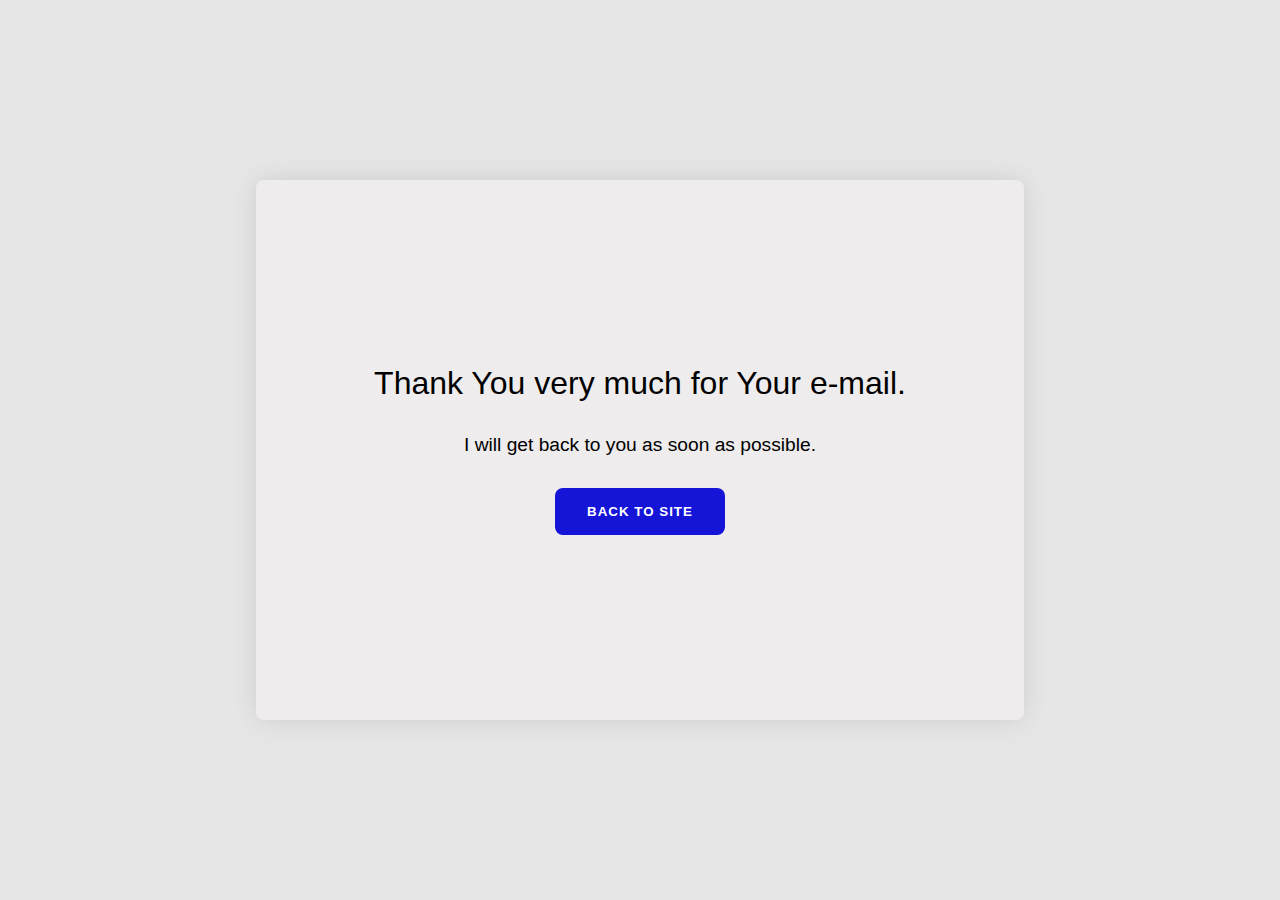
<file: thanks.html>
<!DOCTYPE html>
<html lang="en">
  <head>
    <meta charset="UTF-8" />
    <meta http-equiv="X-UA-Compatible" content="IE=edge" />
    <meta name="viewport" content="width=device-width, initial-scale=1.0" />
    <link rel="stylesheet" href="css/main.css" />
    <title>Thank You</title>
  </head>
  <body class="thank">
    <div class="thanks">
      <div class="title">Thank You very much for Your e-mail.</div>
      <div class="info">I will get back to you as soon as possible.</div>
      <button class="back">
        <a target="_blank" href="https://sylwesterwebdev.github.io/Portfolio/">
          BAck to Site</a
        >
      </button>
    </div>
    <!-- <script src="./js/main.js"></script> -->
  </body>
</html>
</file>
<file: css/main.css>
* {
  margin: 0;
  padding: 0;
  -webkit-box-sizing: border-box;
          box-sizing: border-box;
  font-family: "Source Sans Pro", sans-serif;
}

body {
  z-index: 10;
  display: -webkit-box;
  display: -ms-flexbox;
  display: flex;
  -webkit-box-orient: vertical;
  -webkit-box-direction: normal;
      -ms-flex-direction: column;
          flex-direction: column;
  -webkit-box-align: center;
      -ms-flex-align: center;
          align-items: center;
  background-color: rgb(245, 245, 245);
}

.hero-shadow {
  position: absolute;
  top: 0;
  left: 0;
  width: 100%;
  height: 100%;
  background-color: rgba(0, 0, 0, 0.6);
  z-index: -1;
}

.projects {
  padding: 2rem;
  display: -webkit-box;
  display: -ms-flexbox;
  display: flex;
  -webkit-box-pack: justify;
      -ms-flex-pack: justify;
          justify-content: space-between;
  -webkit-box-align: center;
      -ms-flex-align: center;
          align-items: center;
  -webkit-box-orient: vertical;
  -webkit-box-direction: normal;
      -ms-flex-direction: column;
          flex-direction: column;
  width: 100%;
  z-index: 10;
  background-color: #fff;
}
.projects__heading {
  text-align: center;
  display: -webkit-box;
  display: -ms-flexbox;
  display: flex;
  height: 20%;
  -webkit-box-pack: center;
      -ms-flex-pack: center;
          justify-content: center;
  -webkit-box-align: center;
      -ms-flex-align: center;
          align-items: center;
  -webkit-box-orient: vertical;
  -webkit-box-direction: normal;
      -ms-flex-direction: column;
          flex-direction: column;
  text-align: center;
}
.projects .container {
  max-width: 1200px;
  -webkit-box-pack: center;
      -ms-flex-pack: center;
          justify-content: center;
  -webkit-box-align: center;
      -ms-flex-align: center;
          align-items: center;
  -webkit-box-orient: vertical;
  -webkit-box-direction: normal;
      -ms-flex-direction: column;
          flex-direction: column;
  width: 90%;
  display: -webkit-box;
  display: -ms-flexbox;
  display: flex;
}
.projects .container .project-item {
  display: -webkit-box;
  display: -ms-flexbox;
  display: flex;
  -webkit-box-pack: center;
      -ms-flex-pack: center;
          justify-content: center;
  width: 100%;
}
.projects .container .project-item .item-info {
  display: -webkit-box;
  display: -ms-flexbox;
  display: flex;
  -webkit-box-pack: start;
      -ms-flex-pack: start;
          justify-content: start;
  text-align: left;
  -webkit-box-orient: vertical;
  -webkit-box-direction: normal;
      -ms-flex-direction: column;
          flex-direction: column;
}
.projects .container .project-item .item-info .item-heading {
  font-size: 2rem;
  font-weight: 600;
}
.projects .container .project-item .item-info .item-text {
  font-size: 1.2rem;
  width: 90%;
  color: #585858;
}
.projects .container .project-item .project-image {
  display: -webkit-box;
  display: -ms-flexbox;
  display: flex;
  -webkit-box-pack: center;
      -ms-flex-pack: center;
          justify-content: center;
  -webkit-box-align: center;
      -ms-flex-align: center;
          align-items: center;
  max-width: 800px;
}
.projects .container .project-item .project-image img {
  -webkit-box-shadow: 8px 8px 18px 0px rgb(66, 68, 90);
  box-shadow: 8px 8px 18px 0px rgb(66, 68, 90);
  -webkit-transform: scale(0.9);
          transform: scale(0.9);
  border-radius: 16px;
  width: 100%;
  -webkit-transition: 0.3s ease-in-out;
  transition: 0.3s ease-in-out;
  height: auto;
  max-height: 350px;
}
.projects .container .project-item .project-image img:hover {
  -webkit-transform: scale(1);
          transform: scale(1);
}

.navbar {
  left: 0;
  top: 0;
  position: fixed;
  width: 100%;
  z-index: 100;
  height: 70px;
  display: -webkit-box;
  display: -ms-flexbox;
  display: flex;
  -webkit-box-align: center;
      -ms-flex-align: center;
          align-items: center;
  -webkit-box-pack: justify;
      -ms-flex-pack: justify;
          justify-content: space-between;
}
.navbar__button {
  display: -webkit-box;
  display: -ms-flexbox;
  display: flex;
  -webkit-box-pack: justify;
      -ms-flex-pack: justify;
          justify-content: space-between;
  -webkit-box-align: center;
      -ms-flex-align: center;
          align-items: center;
  -webkit-box-orient: vertical;
  -webkit-box-direction: normal;
      -ms-flex-direction: column;
          flex-direction: column;
  width: 40px;
  height: 30px;
  top: 20px;
  right: 30px;
  z-index: 100;
  position: fixed;
  right: 2rem;
  cursor: pointer;
}
.navbar__button span {
  display: block;
  height: 5px;
  width: 100%;
  background: rgba(57, 130, 240, 0.986);
  border-radius: 9px;
  opacity: 1;
}
.navbar__logo {
  -webkit-box-orient: vertical;
  -webkit-box-direction: normal;
      -ms-flex-direction: column;
          flex-direction: column;
  cursor: pointer;
  color: rgba(57, 130, 240, 0.986);
  display: -webkit-box;
  display: -ms-flexbox;
  display: flex;
  -webkit-box-align: center;
      -ms-flex-align: center;
          align-items: center;
  -webkit-box-pack: center;
      -ms-flex-pack: center;
          justify-content: center;
  letter-spacing: 1px;
  text-transform: uppercase;
}
.navbar__logo h2 {
  -webkit-transition: 0.5s ease-in-out;
  transition: 0.5s ease-in-out;
  letter-spacing: 1px;
  font-size: 1.3rem;
  padding-left: 2rem;
}
.navbar__logo h2:hover {
  color: #333333;
}
.navbar__logo h2:last-child:hover {
  color: #333333;
}
.navbar__menu {
  margin-right: 30px;
  width: calc(100% - 200px);
  display: -webkit-box;
  display: -ms-flexbox;
  display: flex;
  -webkit-box-pack: end;
      -ms-flex-pack: end;
          justify-content: end;
  -webkit-box-align: center;
      -ms-flex-align: center;
          align-items: center;
  -webkit-box-orient: horizontal;
  -webkit-box-direction: normal;
      -ms-flex-direction: row;
          flex-direction: row;
}
.navbar__menu li {
  list-style-type: none;
}
.navbar__menu li a {
  color: #fff;
  width: 100%;
  height: 100%;
  text-transform: uppercase;
  padding: 20px;
  text-decoration: none;
  font-weight: 600;
  font-size: 1rem;
  letter-spacing: 1px;
}
.navbar__menu li a:hover {
  -webkit-transition: 0.3s;
  transition: 0.3s;
}

.burgerMenu {
  -webkit-box-shadow: 0px 15px 24px -9px rgb(66, 68, 90);
  box-shadow: 0px 15px 24px -9px rgb(66, 68, 90);
  -webkit-transition: 0.5s ease-in-out;
  transition: 0.5s ease-in-out;
  position: fixed;
  top: -100%;
  padding: 6rem 4rem 1rem 4rem;
  -webkit-box-pack: justify;
      -ms-flex-pack: justify;
          justify-content: space-between;
  -webkit-box-align: end;
      -ms-flex-align: end;
          align-items: flex-end;
  -webkit-box-orient: vertical;
  -webkit-box-direction: normal;
      -ms-flex-direction: column;
          flex-direction: column;
  z-index: 100;
  height: 360px;
  width: 100%;
  background-color: rgba(238, 238, 238, 0.986);
}
.burgerMenu li {
  border-bottom: 1px solid rgba(221, 221, 221, 0.692);
  width: 100%;
  -webkit-transition: 0.3s ease-in-out;
  transition: 0.3s ease-in-out;
  padding: 1rem 0 1rem 0;
  text-align: right;
  list-style-type: none;
}
.burgerMenu li a {
  width: 100%;
  height: 100%;
  display: block;
  text-transform: uppercase;
  font-size: 1.4rem;
  text-align: right;
  letter-spacing: 2px;
  text-decoration: none;
  color: rgb(94, 94, 94);
  font-weight: 600;
}
.burgerMenu li:last-child {
  border: none;
}
.burgerMenu li:hover {
  padding-right: 1rem;
  border-radius: 0 0 16px 0;
  border-bottom: 1px solid rgba(57, 130, 240, 0.986);
  border-right: 1px solid rgba(57, 130, 240, 0.986);
  -webkit-transform: translatex(30px);
          transform: translatex(30px);
}
.burgerMenu li:hover a {
  color: rgb(65, 65, 65);
}

.active {
  -webkit-transition: 0.3s ease-in-out;
  transition: 0.3s ease-in-out;
  top: 0;
}

.home-hero {
  font-family: "Source Sans Pro", sans-serif;
  background-image: url("../images/1month.jpg");
  min-height: 100vh;
  width: 100%;
  z-index: 0;
  display: -webkit-box;
  display: -ms-flexbox;
  display: flex;
  -webkit-box-align: center;
      -ms-flex-align: center;
          align-items: center;
  -webkit-box-pack: center;
      -ms-flex-pack: center;
          justify-content: center;
  background-position: center;
  background-repeat: no-repeat;
  background-size: cover;
  position: relative;
}
.home-hero .home-hero__content {
  height: 70%;
  max-width: 1200px;
  width: 90%;
  display: -webkit-box;
  display: -ms-flexbox;
  display: flex;
  -webkit-box-orient: vertical;
  -webkit-box-direction: normal;
      -ms-flex-direction: column;
          flex-direction: column;
  -webkit-box-pack: space-evenly;
      -ms-flex-pack: space-evenly;
          justify-content: space-evenly;
  -webkit-box-align: center;
      -ms-flex-align: center;
          align-items: center;
}
.home-hero .home-hero__content .heading-primary {
  width: 90%;
  color: #111111;
  text-align: center;
  text-transform: uppercase;
  font-weight: 900;
}
.home-hero .home-hero__content .home-hero__info {
  margin-top: 3rem;
  text-align: center;
}
.home-hero .home-hero__content .home-hero__info .text-primary {
  line-height: 2.5rem;
  font-size: 2rem;
  font-weight: 500;
  color: #fff;
}
.home-hero .home-hero__content .home-hero__info .home-hero-button .projectsBtn {
  cursor: pointer;
  text-transform: uppercase;
  text-decoration: none;
  color: #fff;
  display: inline-block;
  -webkit-box-shadow: 0 5px 15px 0 rgba(0, 0, 0, 0.15);
          box-shadow: 0 5px 15px 0 rgba(0, 0, 0, 0.15);
  font-size: 1rem;
  font-weight: 600;
  letter-spacing: 2px;
  border-radius: 8px;
  border: none;
  -webkit-transition: -webkit-transform 0.3s;
  transition: -webkit-transform 0.3s;
  transition: transform 0.3s;
  transition: transform 0.3s, -webkit-transform 0.3s;
  padding: 1rem 3rem;
  background-color: rgba(57, 130, 240, 0.986);
}
.home-hero .home-hero__content .home-hero__info .home-hero-button .projectsBtn:hover {
  -webkit-transform: translateY(-5px);
          transform: translateY(-5px);
}

.about {
  border-bottom: 2px dashed #585858;
  -webkit-box-shadow: 0px -19px 24px -4px rgba(66, 68, 90, 0.57);
  box-shadow: 0px -19px 24px -4px rgba(66, 68, 90, 0.57);
  max-width: 1200px;
  width: 100%;
  padding: 2rem;
  display: -webkit-box;
  display: -ms-flexbox;
  display: flex;
  -webkit-box-orient: vertical;
  -webkit-box-direction: normal;
      -ms-flex-direction: column;
          flex-direction: column;
  -webkit-box-pack: center;
      -ms-flex-pack: center;
          justify-content: center;
  -webkit-box-align: center;
      -ms-flex-align: center;
          align-items: center;
  text-align: center;
  background-color: rgb(245, 245, 245);
}
.about .main-heading {
  display: -webkit-box;
  display: -ms-flexbox;
  display: flex;
  -webkit-box-pack: center;
      -ms-flex-pack: center;
          justify-content: center;
  -webkit-box-align: center;
      -ms-flex-align: center;
          align-items: center;
  -webkit-box-orient: vertical;
  -webkit-box-direction: normal;
      -ms-flex-direction: column;
          flex-direction: column;
}
.about .main-content {
  padding: 5rem 0;
  display: -webkit-box;
  display: -ms-flexbox;
  display: flex;
}
.about .main-content .main-about {
  width: 90%;
  display: -webkit-box;
  display: -ms-flexbox;
  display: flex;
  text-align: left;
  -webkit-box-pack: start;
      -ms-flex-pack: start;
          justify-content: start;
  -webkit-box-align: start;
      -ms-flex-align: start;
          align-items: flex-start;
  -webkit-box-orient: vertical;
  -webkit-box-direction: normal;
      -ms-flex-direction: column;
          flex-direction: column;
}
.about .main-content .main-about__title {
  color: #333333;
  padding: 0 0 1rem 0;
  font-size: 2rem;
}
.about .main-content .main-about .elementp {
  color: #585858;
  font-size: 1.2rem;
  line-height: 1.8rem;
  margin: 1rem 0;
}
.about .main-content .main-skills {
  width: 100%;
  max-height: 600px;
  min-height: 300px;
  display: -webkit-box;
  display: -ms-flexbox;
  display: flex;
  text-align: left;
  -webkit-box-orient: vertical;
  -webkit-box-direction: normal;
      -ms-flex-direction: column;
          flex-direction: column;
}
.about .main-content .main-skills__title {
  display: block;
  padding: 0 0 2rem 0;
  color: #333333;
  font-size: 2rem;
}
.about .main-content .main-skills__info {
  max-height: 400px;
  display: -webkit-box;
  display: -ms-flexbox;
  display: flex;
  -ms-flex-wrap: wrap;
      flex-wrap: wrap;
}
.about .main-content .main-skills__info span {
  -webkit-transition: 1s ease-in-out;
  transition: 1s ease-in-out;
  cursor: pointer;
  font-weight: 600;
  border-radius: 8px;
  margin: 0.7rem 0.7rem 0.7rem 0;
  font-size: 1.2rem;
  letter-spacing: 1px;
  color: #fff;
  display: block;
  background-color: gray;
  padding: 10px 30px;
}
.about .main-content .main-skills__info span:hover {
  color: rgba(57, 130, 240, 0.986);
}

.footer {
  display: -webkit-box;
  display: -ms-flexbox;
  display: flex;
  -webkit-box-pack: center;
      -ms-flex-pack: center;
          justify-content: center;
  -webkit-box-align: center;
      -ms-flex-align: center;
          align-items: center;
  -webkit-box-orient: vertical;
  -webkit-box-direction: normal;
      -ms-flex-direction: column;
          flex-direction: column;
  color: #fff;
  padding: 0 2rem;
  width: 100%;
  background-color: rgb(66, 66, 66);
}
.footer .footer-content {
  display: -webkit-box;
  display: -ms-flexbox;
  display: flex;
  height: 70%;
  border-bottom: 1px solid white;
  width: 100%;
  max-width: 1200px;
}
.footer .footer-content .footer-left__title {
  font-size: 1.2rem;
  text-transform: uppercase;
  font-weight: 600;
  color: #fff;
  letter-spacing: 1px;
}
.footer .footer-content .footer-left__info {
  padding: 0.5rem 0 2rem 0;
  line-height: 1.5rem;
}
.footer .footer-content .footer-right {
  padding-top: 3rem;
}
.footer .footer-content .footer-right__title {
  padding: 0 0 0 0.3rem;
  font-size: 1.9rem;
  text-transform: uppercase;
  font-weight: 600;
  letter-spacing: 1px;
}
.footer .footer-content .footer-right__info {
  -ms-flex-wrap: wrap;
      flex-wrap: wrap;
  width: 100%;
  padding: 0.5rem;
  -webkit-box-orient: horizontal;
  -webkit-box-direction: normal;
      -ms-flex-direction: row;
          flex-direction: row;
  display: -webkit-box;
  display: -ms-flexbox;
  display: flex;
}
.footer .footer-content .footer-right__info .social-btn {
  background: none;
  cursor: pointer;
  display: block;
  padding: 1rem 0.9rem;
}

.footer-lower {
  display: -webkit-box;
  display: -ms-flexbox;
  display: flex;
  -webkit-box-pack: center;
      -ms-flex-pack: center;
          justify-content: center;
  -webkit-box-align: center;
      -ms-flex-align: center;
          align-items: center;
  height: 70px;
}
.footer-lower a {
  color: #fff;
  text-transform: uppercase;
  font-weight: 600;
  padding-left: 0.3rem;
  text-decoration: none;
}

.contact {
  background-color: rgb(226, 226, 226);
  width: 100%;
  padding: 2rem;
  display: -webkit-box;
  display: -ms-flexbox;
  display: flex;
  -webkit-box-pack: center;
      -ms-flex-pack: center;
          justify-content: center;
  -webkit-box-align: center;
      -ms-flex-align: center;
          align-items: center;
  -webkit-box-orient: vertical;
  -webkit-box-direction: normal;
      -ms-flex-direction: column;
          flex-direction: column;
}
.contact__heading {
  text-align: center;
  display: -webkit-box;
  display: -ms-flexbox;
  display: flex;
  -webkit-box-pack: center;
      -ms-flex-pack: center;
          justify-content: center;
  -webkit-box-align: center;
      -ms-flex-align: center;
          align-items: center;
  -webkit-box-orient: vertical;
  -webkit-box-direction: normal;
      -ms-flex-direction: column;
          flex-direction: column;
}
.contact .contact-form {
  background-image: radial-gradient(rgba(70, 69, 69, 0.5254901961), rgba(185, 185, 185, 0.4392156863)), url("../images/mount.jpg");
  background-position: center;
  background-repeat: no-repeat;
  background-size: cover;
  background-color: #fff;
  border-radius: 8px;
  max-width: 600px;
  padding: 2rem 0;
  display: -webkit-box;
  display: -ms-flexbox;
  display: flex;
  -webkit-box-orient: vertical;
  -webkit-box-direction: normal;
      -ms-flex-direction: column;
          flex-direction: column;
  -webkit-box-pack: center;
      -ms-flex-pack: center;
          justify-content: center;
  -webkit-box-align: center;
      -ms-flex-align: center;
          align-items: center;
  width: 90%;
  -webkit-box-shadow: 0px 0px 24px -3px rgba(191, 191, 192, 0.59);
  box-shadow: 0px 0px 24px -3px rgba(191, 191, 192, 0.59);
}
.contact .contact-form .contact__btn {
  text-align: right;
  margin-left: calc(100% - 165px);
}
.contact .contact-form__form {
  width: 80%;
}
.contact .contact-form__form .contact__form-field {
  width: 100%;
  display: -webkit-box;
  display: -ms-flexbox;
  display: flex;
  -webkit-box-orient: vertical;
  -webkit-box-direction: normal;
      -ms-flex-direction: column;
          flex-direction: column;
}
.contact .contact-form__form .contact__form-field textarea {
  resize: none;
}
.contact .contact-form__form .contact__form-field .contact__form-label {
  padding: 1rem 0 0.5rem 0;
  font-weight: 600;
  color: #585858;
}
.contact .contact-form__form .contact__form-field .contact__form-input {
  background-color: rgba(231, 231, 231, 0.8352941176);
  font-weight: 600;
  border: 1px solid rgba(214, 214, 214, 0.781);
  padding: 0.5rem 1rem;
  width: 100%;
}
.contact .contact-form__form .contact__form-field .contact__form-input:focus {
  border-bottom: 1.5px solid rgba(57, 130, 240, 0.986);
  outline: none;
}

.nav-colored {
  background-color: rgb(192, 192, 192);
  color: #333333;
}

.text-light {
  color: #fff;
}

.text-dark {
  color: #333333;
}

.shadow {
  -webkit-box-shadow: -100px 0px 100px 100px rgb(99, 99, 99);
  box-shadow: -100px 0px 100px 100px rgb(99, 99, 99);
}

.nav-transparent {
  background-color: rgba(179, 178, 178, 0);
  color: #fff;
}

.open {
  -webkit-transition: 0.5s ease-in-out;
  transition: 0.5s ease-in-out;
  -webkit-box-pack: center;
      -ms-flex-pack: center;
          justify-content: center;
}
.open span:first-child {
  -webkit-transform-origin: center;
          transform-origin: center;
  -webkit-transform: translateY(3px) rotate(45deg);
          transform: translateY(3px) rotate(45deg);
}
.open span:nth-child(2) {
  display: none;
}
.open span:last-child {
  -webkit-transform-origin: center;
          transform-origin: center;
  -webkit-transform: translateY(-3px) rotate(-45deg);
          transform: translateY(-3px) rotate(-45deg);
}

.open:hover {
  -webkit-transform: rotate(180deg);
          transform: rotate(180deg);
}

.primary-title {
  letter-spacing: 3px;
  color: #333333;
  font-size: 3rem;
}

.bottom-line {
  margin-top: 0.5rem;
  border-radius: 8px;
  background-color: rgba(57, 130, 240, 0.986);
  width: 35px;
  text-align: center;
  height: 6px;
  display: block;
}

.btn--theme {
  text-decoration: none;
  margin-top: 2rem;
  cursor: pointer;
  text-transform: uppercase;
  text-decoration: none;
  color: #fff;
  display: inline-block;
  -webkit-box-shadow: 0 10px 15px 0 rgba(0, 0, 0, 0.2);
          box-shadow: 0 10px 15px 0 rgba(0, 0, 0, 0.2);
  font-size: 1rem;
  font-weight: 600;
  letter-spacing: 2px;
  border-radius: 8px;
  border: none;
  -webkit-transition: -webkit-transform 0.3s;
  transition: -webkit-transform 0.3s;
  transition: transform 0.3s;
  transition: transform 0.3s, -webkit-transform 0.3s;
  padding: 1rem 3rem;
  background-color: rgba(57, 130, 240, 0.986);
}
.btn--theme a {
  text-decoration: none;
  color: #fff;
}

.btn--theme:hover {
  -webkit-transform: translateY(-5px);
          transform: translateY(-5px);
}

.heading-inf {
  letter-spacing: 1px;
  color: #585858;
  font-size: 1.2rem;
  margin-top: 1rem;
  text-align: center;
  line-height: 2rem;
}

@media only screen and (max-width: 768px) {
  .navbar__menu {
    background-color: rgba(179, 178, 178, 0);
    display: none;
  }
  .home-hero {
    position: fixed;
    z-index: 1;
  }
  .home-hero .heading-primary {
    font-size: 2.6rem;
  }
  .home-hero__info {
    width: 85%;
  }
  .home-hero__info .text-primary {
    font-size: 1.4rem;
    line-height: 2.2rem;
  }
  .home-hero .home-hero-button {
    padding-top: 3rem;
  }
  .about {
    margin-top: 110vh;
    z-index: 10;
  }
  .about .main-heading__info {
    width: 90%;
  }
  .about .main-content {
    padding: 5rem 0 5rem 0;
    -webkit-box-orient: vertical;
    -webkit-box-direction: normal;
        -ms-flex-direction: column;
            flex-direction: column;
  }
  .about .main-content .main-skills {
    padding: 5rem 0 0 0;
  }
  .contact {
    z-index: 10;
  }
  .contact__heading {
    width: 90%;
  }
  .contact .contact-form {
    margin: 5rem 0 5rem 0;
  }
  .footer {
    z-index: 10;
    text-align: center;
  }
  .footer .footer-content {
    -webkit-box-orient: vertical;
    -webkit-box-direction: reverse;
        -ms-flex-direction: column-reverse;
            flex-direction: column-reverse;
  }
  .footer .footer-content .footer-right__info {
    -webkit-box-pack: center;
        -ms-flex-pack: center;
            justify-content: center;
    -webkit-box-align: center;
        -ms-flex-align: center;
            align-items: center;
  }
  .footer .footer-lower {
    -webkit-box-orient: vertical;
    -webkit-box-direction: normal;
        -ms-flex-direction: column;
            flex-direction: column;
  }
}
@media only screen and (min-width: 768px) {
  .home-hero__info {
    width: 80%;
  }
  .navbar .navbar__menu {
    display: -webkit-box;
    display: -ms-flexbox;
    display: flex;
  }
  .navbar .navbar__button {
    display: none;
  }
  .navbar .burgerMenu {
    display: none;
  }
}
@media only screen and (min-width: 768px) and (max-width: 992px) {
  .home-hero {
    position: fixed;
    z-index: 1;
  }
  .home-hero .heading-primary {
    font-size: 3.3rem;
  }
  .home-hero__info .text-primary {
    font-size: 1.8rem;
    line-height: 2.6rem;
  }
  .home-hero .home-hero-button {
    padding-top: 4rem;
  }
  .about {
    margin-top: 110vh;
    z-index: 10;
  }
  .about .main-heading__info {
    width: 80%;
  }
  .about .main-content {
    padding: 5rem 0 5rem 0;
    -webkit-box-orient: vertical;
    -webkit-box-direction: normal;
        -ms-flex-direction: column;
            flex-direction: column;
  }
  .about .main-content .main-skills {
    padding: 5rem 0 0 0;
  }
  .contact {
    z-index: 10;
  }
  .contact__heading {
    width: 90%;
  }
  .contact .contact-form {
    margin: 5rem 0 5rem 0;
  }
  .footer {
    z-index: 10;
    text-align: center;
  }
  .footer .footer-content {
    text-align: left;
    -webkit-box-orient: horizontal;
    -webkit-box-direction: normal;
        -ms-flex-direction: row;
            flex-direction: row;
  }
  .footer .footer-content .footer-left {
    padding: 3rem 3rem 0 0;
    width: 60%;
    text-align: left;
  }
  .footer .footer-content .footer-left__info {
    padding: 2rem 0 1rem 0;
  }
  .footer .footer-content .footer-right__info .social-btn {
    padding: 0;
    padding: 1rem 1rem 0 0;
  }
  .footer .footer-lower {
    -webkit-box-orient: vertical;
    -webkit-box-direction: normal;
        -ms-flex-direction: column;
            flex-direction: column;
  }
}
@media only screen and (min-width: 992px) {
  .home-hero__info .text-primary {
    line-height: 3rem;
    font-size: 2.3rem;
  }
  .home-hero__content .heading-primary {
    font-size: 4.3rem;
  }
  .home-hero .home-hero-button {
    padding-top: 5rem;
  }
  .about {
    -webkit-box-shadow: none;
            box-shadow: none;
  }
  .about .main-content {
    -webkit-box-orient: horizontal;
    -webkit-box-direction: normal;
        -ms-flex-direction: row;
            flex-direction: row;
  }
  .about .main-content .main-about {
    padding-right: 2rem;
  }
  .about .main-content .main-skills {
    padding-left: 4rem;
  }
  .footer {
    text-align: center;
  }
  .footer .footer-content {
    -webkit-box-pack: space-evenly;
        -ms-flex-pack: space-evenly;
            justify-content: space-evenly;
    text-align: left;
    -webkit-box-orient: horizontal;
    -webkit-box-direction: normal;
        -ms-flex-direction: row;
            flex-direction: row;
  }
  .footer .footer-content .footer-left {
    padding: 3rem 3rem 0 0;
    width: 60%;
    text-align: left;
  }
  .footer .footer-content .footer-left__info {
    padding: 2rem 0 1rem 0;
  }
  .footer .footer-content .footer-right__info {
    padding: 1rem 0 1rem 0;
  }
  .footer .footer-content .footer-right__info .social-btn {
    padding: 0;
    padding: 1rem 1rem 0 0;
  }
  .footer .footer-lower {
    -webkit-box-orient: vertical;
    -webkit-box-direction: normal;
        -ms-flex-direction: column;
            flex-direction: column;
  }
  .contact__heading {
    width: 90%;
  }
  .contact .contact-form {
    margin: 4rem 0 5rem 0;
  }
}
@media (max-width: 1200px) {
  .projects .container {
    width: 100%;
  }
  .projects .container .project-item {
    display: -webkit-box;
    display: -ms-flexbox;
    display: flex;
    -webkit-box-pack: center;
        -ms-flex-pack: center;
            justify-content: center;
    -webkit-box-align: center;
        -ms-flex-align: center;
            align-items: center;
    -webkit-box-orient: vertical;
    -webkit-box-direction: normal;
        -ms-flex-direction: column;
            flex-direction: column;
    width: 90%;
  }
  .projects .container .project-item .item-info {
    text-align: center;
    width: 70%;
    padding: 3rem 0;
  }
}
@media (min-width: 1200px) {
  .projects .container {
    padding: 3rem 1rem;
  }
  .projects .container .project-item {
    padding: 2rem 0;
    -webkit-box-orient: horizontal;
    -webkit-box-direction: normal;
        -ms-flex-direction: row;
            flex-direction: row;
  }
  .projects .container .project-item .item-info {
    width: 50%;
    display: -webkit-box;
    display: -ms-flexbox;
    display: flex;
    -webkit-box-orient: vertical;
    -webkit-box-direction: normal;
        -ms-flex-direction: column;
            flex-direction: column;
    -webkit-box-pack: center;
        -ms-flex-pack: center;
            justify-content: center;
    -webkit-box-align: start;
        -ms-flex-align: start;
            align-items: flex-start;
    padding-top: 2rem;
    text-align: left;
    height: 100%;
    flex-direction: column;
  }
  .projects .container .project-item .item-info .item-heading {
    width: 50%;
    font-size: 2rem;
    font-weight: 600;
  }
  .projects .container .project-item .item-info .item-text {
    padding-top: 1rem;
    width: 90%;
  }
}
.thank {
  min-width: 480px;
  display: -webkit-box;
  display: -ms-flexbox;
  display: flex;
  width: 100%;
  -webkit-box-pack: center;
      -ms-flex-pack: center;
          justify-content: center;
  -webkit-box-align: center;
      -ms-flex-align: center;
          align-items: center;
  height: 100vh;
  background-color: rgb(230, 230, 230);
}
.thank .thanks {
  -webkit-box-shadow: 0px 0px 24px -3px rgba(191, 191, 192, 0.59);
  box-shadow: 0px 0px 24px -3px rgba(175, 175, 175, 0.59);
  border-radius: 8px;
  background-color: rgb(238, 236, 236);
  display: -webkit-box;
  display: -ms-flexbox;
  display: flex;
  -webkit-box-pack: center;
      -ms-flex-pack: center;
          justify-content: center;
  -webkit-box-align: center;
      -ms-flex-align: center;
          align-items: center;
  -webkit-box-orient: vertical;
  -webkit-box-direction: normal;
      -ms-flex-direction: column;
          flex-direction: column;
  width: 60%;
  height: 60%;
}
.thank .thanks .title {
  font-size: 2rem;
  padding: 1rem;
  width: 100%;
  text-align: center;
}
.thank .thanks .info {
  width: 100%;
  font-size: 1.2rem;
  padding: 1rem;
  text-align: center;
}
.thank .thanks .back {
  padding: 1rem 2rem;
  color: #fff;
  text-transform: uppercase;
  background-color: rgba(17, 17, 214, 0.986);
  font-weight: 600;
  margin: 1rem;
  border-radius: 8px;
  border: none;
  letter-spacing: 1px;
}
.thank .thanks .back a {
  text-decoration: none;
  color: #fff;
}/*# sourceMappingURL=main.css.map */
</file>
